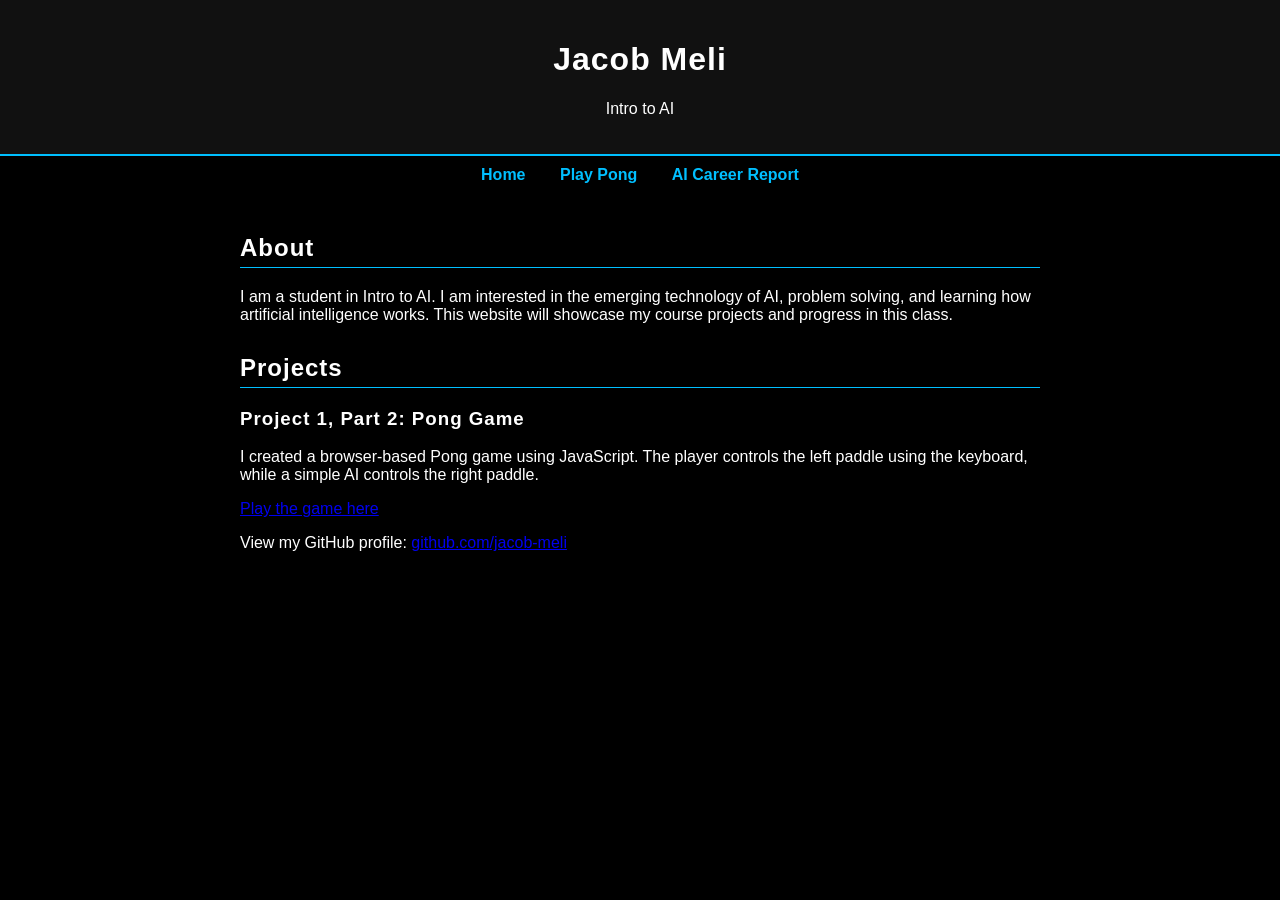
<file: index.html>
<!DOCTYPE html>
<html>
<head>
    <title>Jacob Meli - Intro to AI</title>
    <meta name="viewport" content="width=device-width, initial-scale=1">
    <link rel="stylesheet" href="style.css">
</head>

<body>

<header>
    <h1>Jacob Meli</h1>
    <p>Intro to AI</p>
</header>

<nav>
  <a href="index.html">Home</a>
  <a href="pong.html">Play Pong</a>
  <a href="career.html">AI Career Report</a>
</nav>

<div class="container">

<section>
    <h2>About</h2>
    <p>
        I am a student in Intro to AI. I am interested in the emerging technology of AI,
        problem solving, and learning how artificial intelligence works.
        This website will showcase my course projects and progress in this class.
    </p>
</section>

<section>
    <h2>Projects</h2>
    <h3>Project 1, Part 2: Pong Game</h3>
<p>
    I created a browser-based Pong game using JavaScript.
    The player controls the left paddle using the keyboard,
    while a simple AI controls the right paddle.
</p>

<p>
    <a href="pong.html">Play the game here</a>
</p>
    <p>
        View my GitHub profile:
        <a href="https://github.com/jacob-meli" target="_blank">
            github.com/jacob-meli
        </a>
    </p>
</section>

</div>

</body>
</html>
</file>
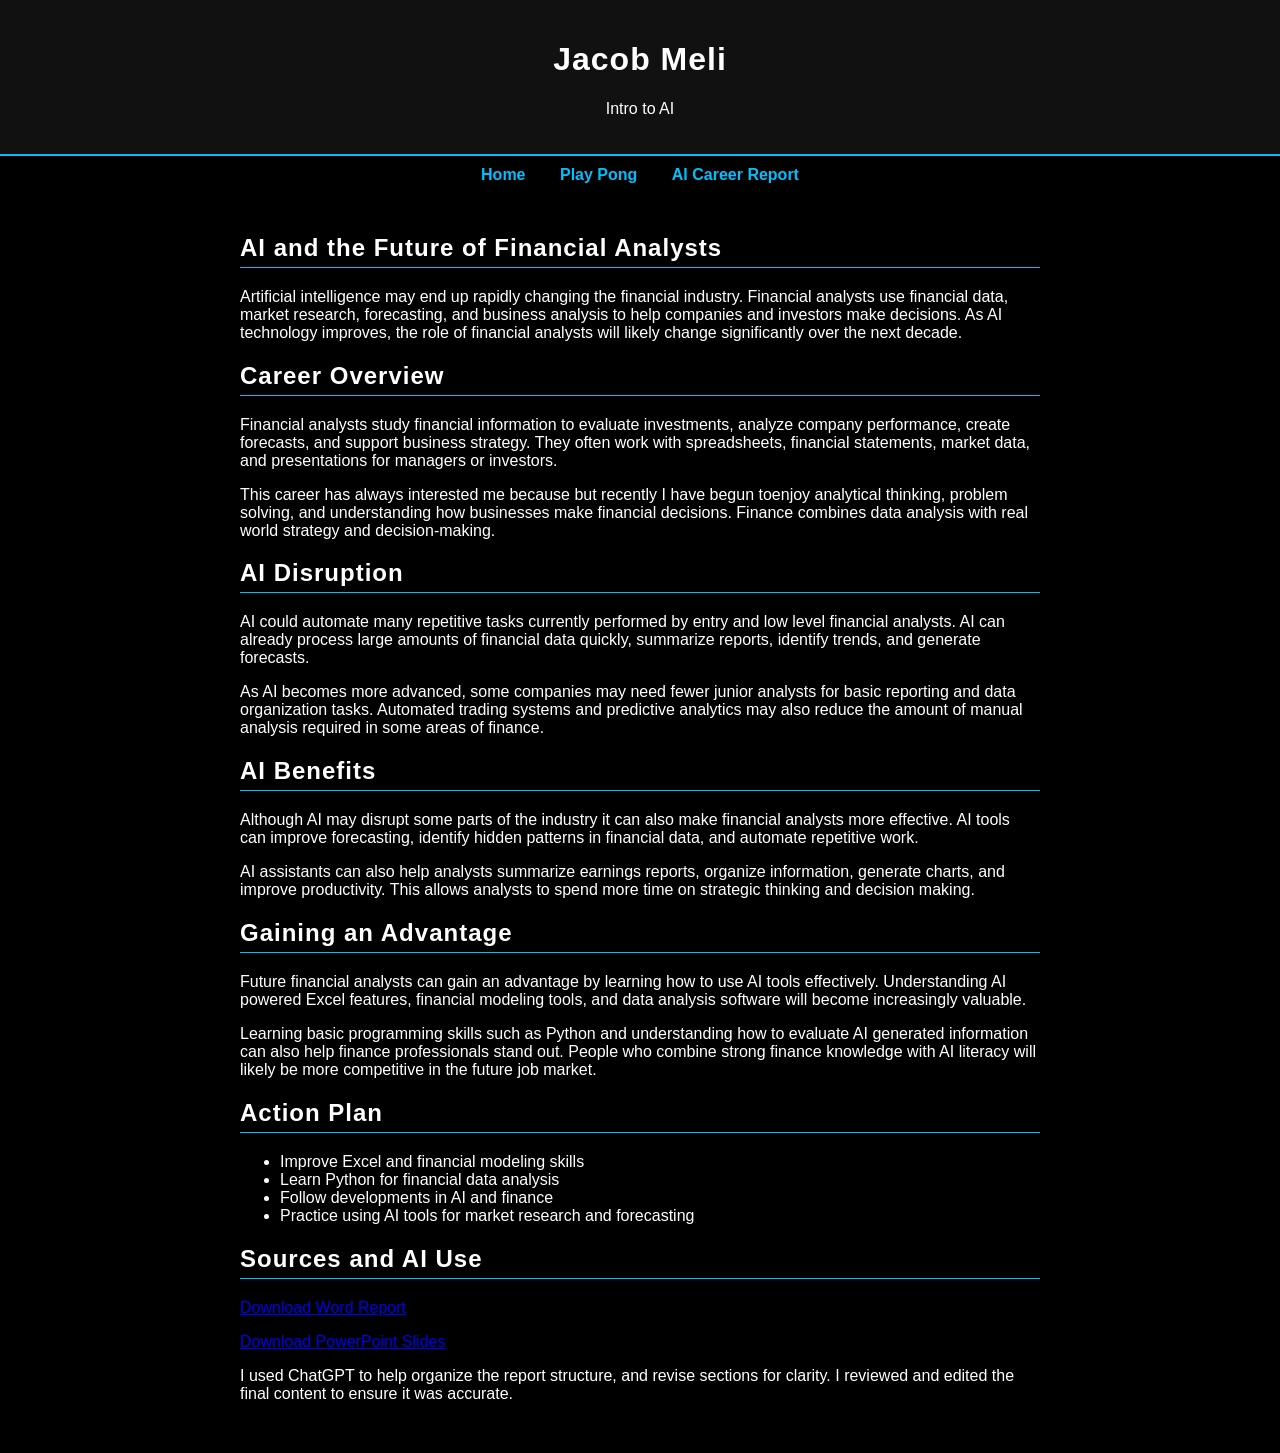
<file: career.html>
<!DOCTYPE html>
<html>
<head>
    <title>AI and the Future of Financial Analysts</title>
    <meta name="viewport" content="width=device-width, initial-scale=1">
    <link rel="stylesheet" href="style.css">
</head>

<body>

<header>
    <h1>Jacob Meli</h1>
    <p>Intro to AI</p>
</header>

<nav>
  <a href="index.html">Home</a>
  <a href="pong.html">Play Pong</a>
  <a href="career.html">AI Career Report</a>
</nav>

<div class="container">

<section>

<h2>AI and the Future of Financial Analysts</h2>

<p>
Artificial intelligence may end up rapidly changing the financial industry.
Financial analysts use financial data, market research, forecasting,
and business analysis to help companies and investors make decisions.
As AI technology improves, the role of financial analysts will likely
change significantly over the next decade.
</p>

<h2>Career Overview</h2>

<p>
Financial analysts study financial information to evaluate investments,
analyze company performance, create forecasts, and support business strategy.
They often work with spreadsheets, financial statements, market data,
and presentations for managers or investors.
</p>

<p>
This career has always interested me because but recently I have begun toenjoy analytical thinking,
problem solving, and understanding how businesses make financial decisions.
Finance combines data analysis with real world strategy and decision-making.
</p>

<h2>AI Disruption</h2>

<p>
AI could automate many repetitive tasks currently performed by entry and low level
financial analysts. AI can already process large amounts of financial
data quickly, summarize reports, identify trends, and generate forecasts.
</p>

<p>
As AI becomes more advanced, some companies may need fewer junior analysts
for basic reporting and data organization tasks. Automated trading systems
and predictive analytics may also reduce the amount of manual analysis
required in some areas of finance.
</p>

<h2>AI Benefits</h2>

<p>
Although AI may disrupt some parts of the industry it can also make
financial analysts more effective. AI tools can improve forecasting,
identify hidden patterns in financial data, and automate repetitive work.
</p>

<p>
AI assistants can also help analysts summarize earnings reports,
organize information, generate charts, and improve productivity.
This allows analysts to spend more time on strategic thinking and decision making.
</p>

<h2>Gaining an Advantage</h2>

<p>
Future financial analysts can gain an advantage by learning how to use AI tools
effectively. Understanding AI powered Excel features, financial modeling tools,
and data analysis software will become increasingly valuable.
</p>

<p>
Learning basic programming skills such as Python and understanding how to
evaluate AI generated information can also help finance professionals stand out.
People who combine strong finance knowledge with AI literacy will likely
be more competitive in the future job market.
</p>

<h2>Action Plan</h2>

<ul>
    <li>Improve Excel and financial modeling skills</li>
    <li>Learn Python for financial data analysis</li>
    <li>Follow developments in AI and finance</li>
    <li>Practice using AI tools for market research and forecasting</li>
</ul>

<h2>Sources and AI Use</h2>

<p>
  <a href="career-report.docx">Download Word Report</a>
</p>

<p>
  <a href="career-slides.pptx">Download PowerPoint Slides</a>
</p>
    
<p>
I used ChatGPT to help organize the report structure,
and revise sections for clarity. I reviewed and edited the final content
to ensure it was accurate.
</p>

</section>

</div>

</body>
</html>
</file>
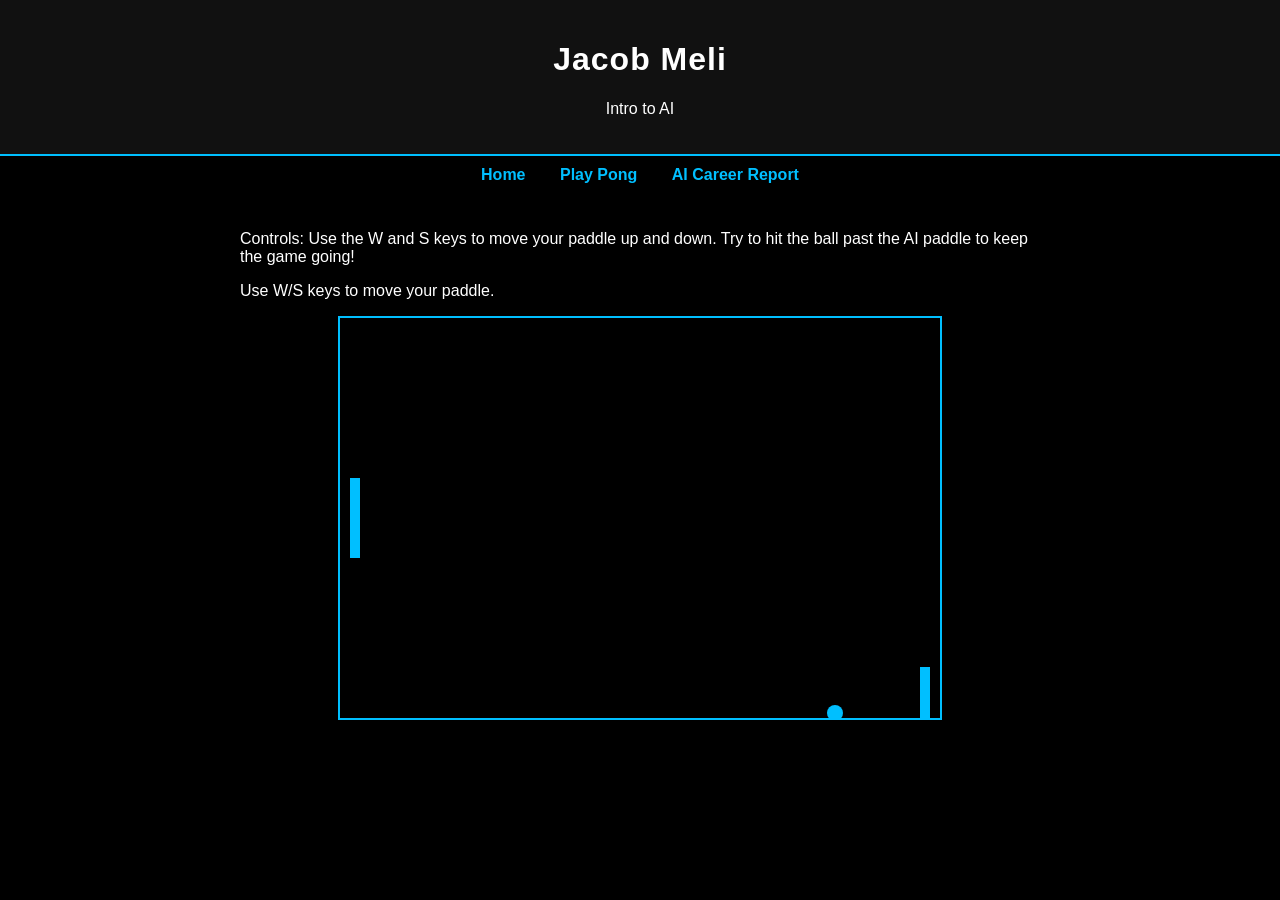
<file: pong.html>
<!DOCTYPE html>
<html>
<head>
    <title>Pong Game</title>
    <meta name="viewport" content="width=device-width, initial-scale=1">
    <link rel="stylesheet" href="style.css">
</head>
<body>

<header>
    <h1>Jacob Meli</h1>
    <p>Intro to AI</p>
</header>

<nav>
  <a href="index.html">Home</a>
  <a href="pong.html">Play Pong</a>
  <a href="career.html">AI Career Report</a>
</nav>
    
<div class="container">

<section>
    <p>
    Controls: Use the W and S keys to move your paddle up and down.
    Try to hit the ball past the AI paddle to keep the game going!
</p>
    <p>Use W/S keys to move your paddle.</p>

    <canvas id="gameCanvas" width="600" height="400" style="background:black; display:block; margin:auto;"></canvas>
</section>

</div>

<script>
// BASIC PONG GAME

const canvas = document.getElementById("gameCanvas");
const ctx = canvas.getContext("2d");

// Ball
let x = 300;
let y = 200;
let dx = 3;
let dy = 3;
let radius = 8;

// Player paddle
let paddleHeight = 80;
let playerY = 160;

// AI paddle
let aiY = 160;

// Controls
let upPressed = false;
let downPressed = false;

document.addEventListener("keydown", (e) => {
    if (e.key === "w") upPressed = true;
    if (e.key === "s") downPressed = true;
});

document.addEventListener("keyup", (e) => {
    if (e.key === "w") upPressed = false;
    if (e.key === "s") downPressed = false;
});

function drawRect(x, y, w, h) {
    ctx.fillStyle = "#00bfff";
    ctx.fillRect(x, y, w, h);
}

function drawBall() {
    ctx.beginPath();
    ctx.arc(x, y, radius, 0, Math.PI * 2);
    ctx.fillStyle = "#00bfff";
    ctx.fill();
    ctx.closePath();
}

function draw() {
    ctx.clearRect(0, 0, canvas.width, canvas.height);

    // Move player
    if (upPressed && playerY > 0) playerY -= 5;
    if (downPressed && playerY < canvas.height - paddleHeight) playerY += 5;

    // Move AI
    if (aiY + paddleHeight / 2 < y) aiY += 3;
    else aiY -= 3;

    // Move ball
    x += dx;
    y += dy;

    // Wall bounce
    if (y + radius > canvas.height || y - radius < 0) dy *= -1;

    // Paddle collision
    if (x < 20 && y > playerY && y < playerY + paddleHeight) dx *= -1;
    if (x > canvas.width - 20 && y > aiY && y < aiY + paddleHeight) dx *= -1;

    // Reset if missed
    if (x < 0 || x > canvas.width) {
        x = 300;
        y = 200;
    }

    drawBall();
    drawRect(10, playerY, 10, paddleHeight);
    drawRect(canvas.width - 20, aiY, 10, paddleHeight);

    requestAnimationFrame(draw);
}

draw();
</script>

</body>
</html>
</file>
<file: style.css>
body {
    margin: 0;
    font-family: Arial, sans-serif;
    background-color: black;
    color: white;
}

header {
    background-color: #111;
    padding: 20px;
    text-align: center;
    border-bottom: 2px solid #00bfff;
}

nav {
    text-align: center;
    padding: 10px;
    background-color: #000;
}

nav a {
    color: #00bfff;
    margin: 0 15px;
    text-decoration: none;
    font-weight: bold;
}

nav a:hover {
    text-decoration: underline;
}

.container {
    max-width: 800px;
    margin: auto;
    padding: 20px;
}

section {
    margin-bottom: 30px;
}

h2 {
    border-bottom: 1px solid #00bfff;
    padding-bottom: 5px;
}

canvas {
    border: 2px solid #00bfff;
    margin-top: 20px;
}

p {
    font-size: 16px;
}

h1, h2, h3 {
    letter-spacing: 1px;
}

.container {
    max-width: 800px;
    margin: auto;
    padding: 20px;
}
</file>
